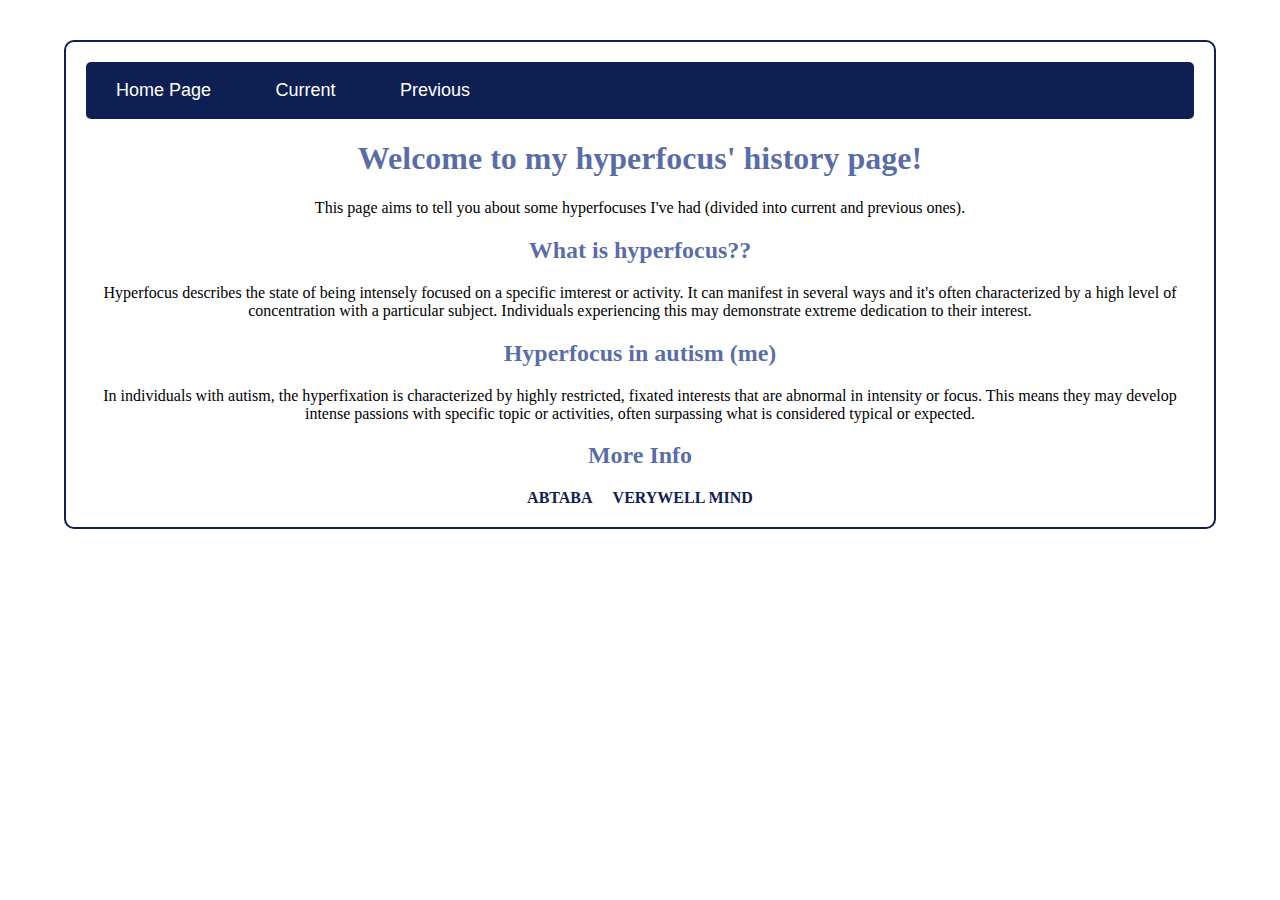
<file: index.html>
<!DOCTYPE html>
<html>
    <head>
        <meta charset="UTF-8"/>
        <meta name="viewport" content="width=device-width, initial-scale=1.0" />
        <title>Home Page</title>
        <link rel="stylesheet" href="/css/estilo.css">
    </head>

    <body>
        <header>
            <nav class="menu">
                <ul>
                    <li><a href="index.html">Home Page</a></li>
                    <li><a href="current.html">Current</a></li>
                    <li><a href="previous.html">Previous</a></li>
                </ul>
            </nav>
        </header>

        <h1>Welcome to my hyperfocus' history page!</h1>
        <p>
            This page aims to tell you about some 
            hyperfocuses I've had (divided into 
            current and previous ones).
        </p>
        <h2>What is hyperfocus??</h2>
        <p>
            Hyperfocus describes the state of being 
            intensely focused on a specific imterest 
            or activity. It can manifest in several 
            ways and it's often characterized by a 
            high level of concentration with a particular 
            subject. Individuals experiencing this may 
            demonstrate extreme dedication to their interest.
        </p>
        <h2>Hyperfocus in autism (me)</h2>
        <p>
            In individuals with autism, the hyperfixation is 
            characterized by highly restricted, fixated 
            interests that are abnormal in intensity or focus. 
            This means they may develop intense passions with 
            specific topic or activities, often surpassing 
            what is considered typical or expected.
        </p>
        <h2>More Info</h2>
        <ul id="info">
            <li><a href="https://www.abtaba.com/blog/is-hyperfixation-a-symptom-of-autism">ABTABA</a></li>
            <li><a href="https://www.verywellmind.com/hyperfixation-in-adhd-and-autism-7693647">VERYWELL MIND</a></li>
        </ul>
    </body>
</html>
</file>
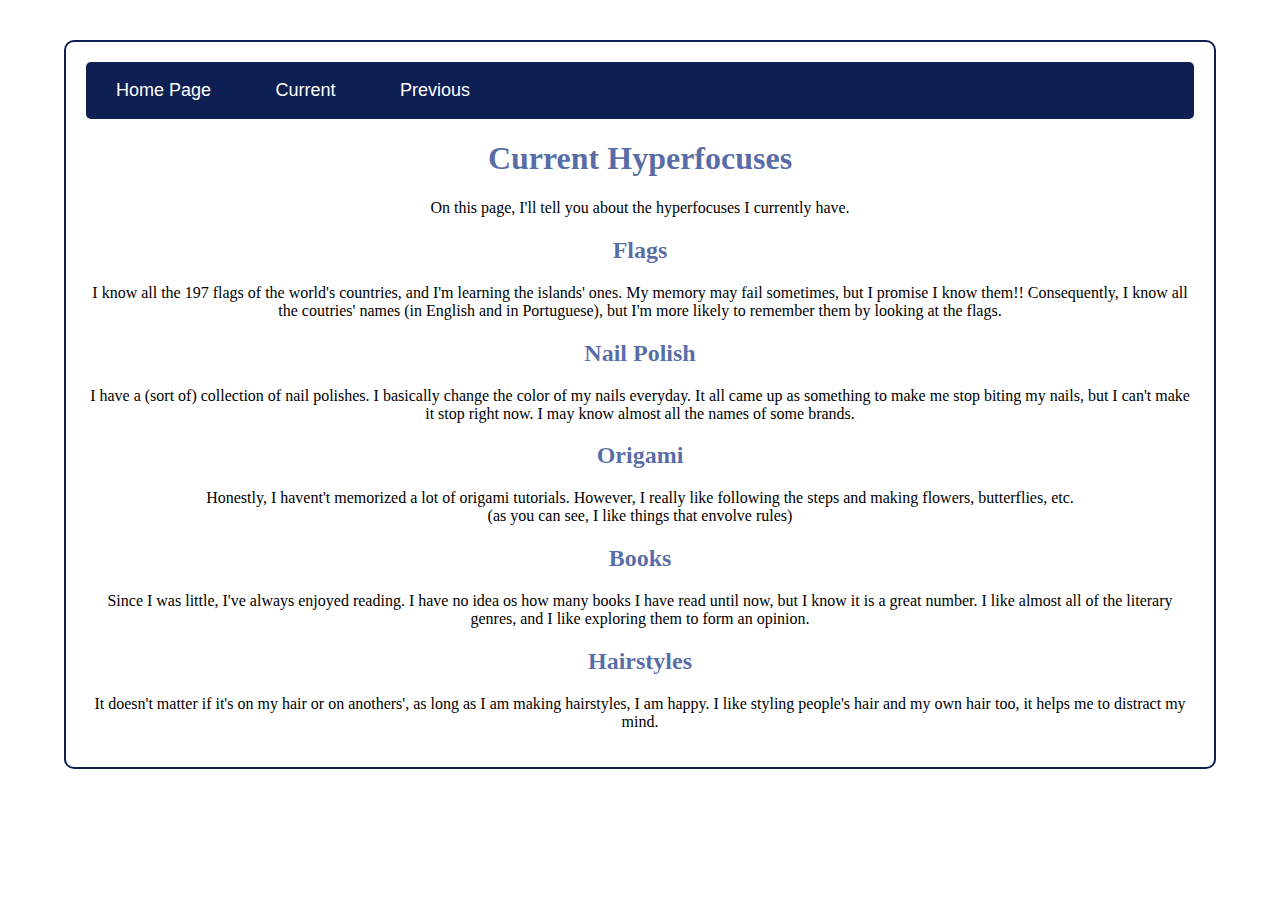
<file: current.html>
<!DOCTYPE html>
<html>
    <head>
        <meta charset="UTF-8"/>
        <meta name="viewport" content="width=device-width, initial-scale=1.0" />
        <title>Current Hyperfocuses</title>
        <link rel="stylesheet" href="/css/estilo.css">
    </head>

    <body>
        <header>
            <nav class="menu">
                <ul>
                    <li><a href="index.html">Home Page</a></li>
                    <li><a href="current.html">Current</a></li>
                    <li><a href="previous.html">Previous</a></li>
                </ul>
            </nav>
        </header>
        <h1>Current Hyperfocuses</h1>
        <p>
            On this page, I'll tell you about the hyperfocuses 
            I currently have.
        </p>
        <h2>Flags</h2>
        <p>
            I know all the 197 flags of the world's countries, 
            and I'm learning the islands' ones. My memory may 
            fail sometimes, but I promise I know them!!
            Consequently, I know all the coutries' names 
            (in English and in Portuguese), but I'm more 
            likely to remember them by looking at the flags.
        </p>
        <h2>Nail Polish</h2>
        <p>
            I have a (sort of) collection of nail polishes. 
            I basically change the color of my nails everyday.
            It all came up as something to make me stop biting 
            my nails, but I can't make it stop right now. I may 
            know almost all the names of some brands.
        </p>
        <h2>Origami</h2>
        <p>
            Honestly, I havent't memorized a lot of origami 
            tutorials. However, I really like following the 
            steps and making flowers, butterflies, etc. <br>
            (as you can see, I like things that envolve rules)
        </p>
        <h2>Books</h2>
        <p>
            Since I was little, I've always enjoyed reading. 
            I have no idea os how many books I have read 
            until now, but I know it is a great number. I 
            like almost all of the literary genres, and I like 
            exploring them to form an opinion.
        </p>
        <h2>Hairstyles</h2>
        <p>
            It doesn't matter if it's on my hair or on anothers', 
            as long as I am making hairstyles, I am happy. I like 
            styling people's hair and my own hair too, it helps me 
            to distract my mind.
        </p>
    </body>
</html>
</file>
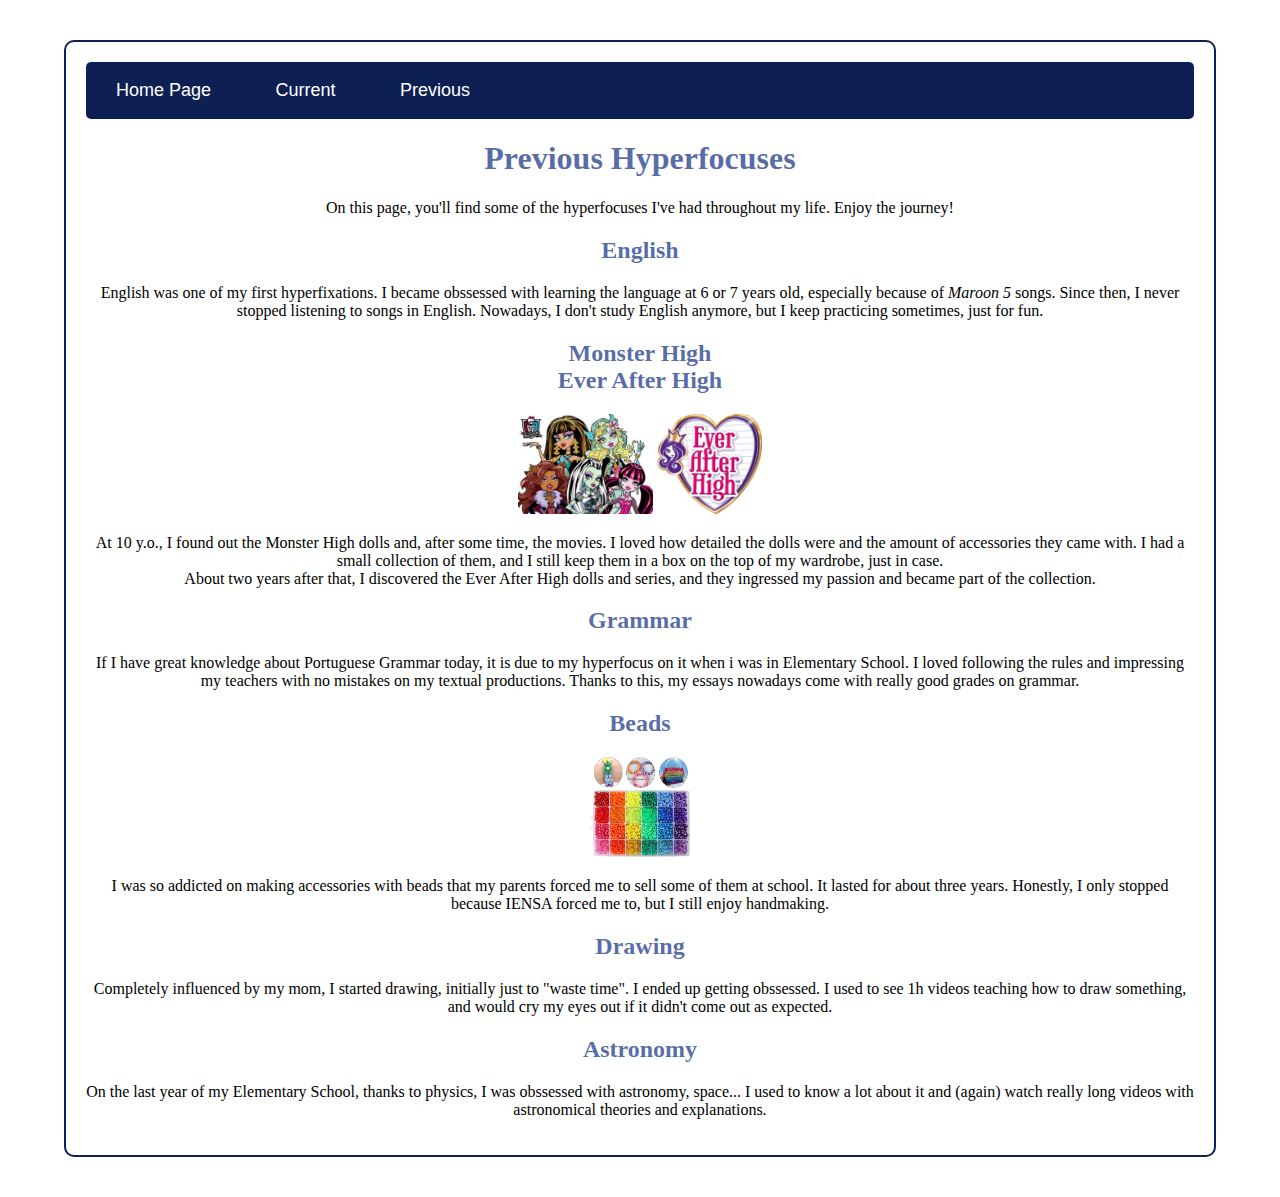
<file: previous.html>
<!DOCTYPE html>
<html>
    <head>
        <meta charset="UTF-8"/>
        <meta name="viewport" content="width=device-width, initial-scale=1.0" />
        <title>Previous Hyperfocuses</title>
        <link rel="stylesheet" href="/css/estilo.css">
    </head>

    <body>
        <header>
            <nav class="menu">
                <ul>
                    <li><a href="index.html">Home Page</a></li>
                    <li><a href="current.html">Current</a></li>
                    <li><a href="previous.html">Previous</a></li>
                </ul>
            </nav>
        </header>
        <h1>Previous Hyperfocuses</h1>
        <p>
            On this page, you'll find some of the hyperfocuses 
            I've had throughout my life. Enjoy the journey!
        </p>
        <h2>English</h2>
        <p>
            English was one of my first hyperfixations. 
            I became obssessed with learning the language 
            at 6 or 7 years old, especially because of 
            <i>Maroon 5</i> songs. Since then, I never 
            stopped listening to songs in English.
            Nowadays, I don't study English anymore, 
            but I keep practicing sometimes, just for fun.
        </p>
        <h2>Monster High<br>Ever After High</h2>
        <img src="/imgs/monster.jpg"/> 
        <img src="/imgs/eah.jpg"/>
        <p>
            At 10 y.o., I found out the Monster High dolls 
            and, after some time, the movies. I loved how detailed 
            the dolls were and the amount of accessories they came with. 
            I had a small collection of them, and I still keep them in a box 
            on the top of my wardrobe, just in case. <br>
            About two years after that, I discovered the Ever After High dolls 
            and series, and they ingressed my passion and became part of the 
            collection.
        </p>
        <h2>Grammar</h2>
        <p>
            If I have great knowledge about Portuguese Grammar today, 
            it is due to my hyperfocus on it when i was in Elementary 
            School. I loved following the rules and impressing my teachers 
            with no mistakes on my textual productions. Thanks to this, my 
            essays nowadays come with really good grades on grammar.
        </p>
        <h2>Beads</h2>
        <img src="/imgs/beads.jpg"/>
        <p>
            I was so addicted on making accessories with beads that my 
            parents forced me to sell some of them at school. It lasted for 
            about three years. Honestly, I only stopped because IENSA 
            forced me to, but I still enjoy handmaking.
        </p>
        <h2>Drawing</h2>
        <p>
            Completely influenced by my mom, I started drawing, initially 
            just to "waste time". I ended up getting obssessed. I used to 
            see 1h videos teaching how to draw something, and would cry my 
            eyes out if it didn't come out as expected.
        </p>
        <h2>Astronomy</h2>
        <p>
            On the last year of my Elementary School, thanks to physics, 
            I was obssessed with astronomy, space... I used to know a lot 
            about it and (again) watch really long videos with astronomical 
            theories and explanations.
        </p>
    </body>
</html>
</file>
<file: css/estilo.css>
body {
    margin: 0;
    padding: 0;
    font-family: 'Times New Roman';
    width: 90%;
    max-width: 1200px;
    margin: 40px auto;
    padding: 20px;
    border: 2px solid #0e2053;
    border-radius: 10px;
    background-color: #fff;
    box-sizing: border-box;
    text-align: center;
}

h1, h2 {
    font-family: cursive;
    color: #173587b9;
}

header {
    background-color: #0e2053;
    color: #fff;
    padding: 10px 0;
    text-align: center;
    position: relative;
    display: flex;
    justify-content: space-between;
    align-items: center;
    font-family: sans-serif;
    border-radius: 5px;
}

img {
    height: 100px;
}

nav.menu ul {
    margin: 0;
    padding: 0;
    text-align: center;
}

nav.menu ul li {
    display: inline;
    margin: 0 15px;
}

nav.menu ul li a {
    color: #fff;
    text-decoration: none;
    font-size: 18px;
    padding: 8px 15px;
    display: inline-block;
}

nav.menu ul li a:hover {
    background-color: #173587b9;
    border-radius: 5px;
}

#info {
    list-style-type: none;
    padding: 0;
    margin: 0;
    display: flex;
    justify-content: center;
    gap: 20px;
}

#info li a {
    text-decoration: none;
    color: #0e2053;
    font-weight: bold; 
    transition: border-bottom 0.3s ease;
}

#info li a:hover {
    border-bottom: 2px solid #173587b9;
}
</file>
